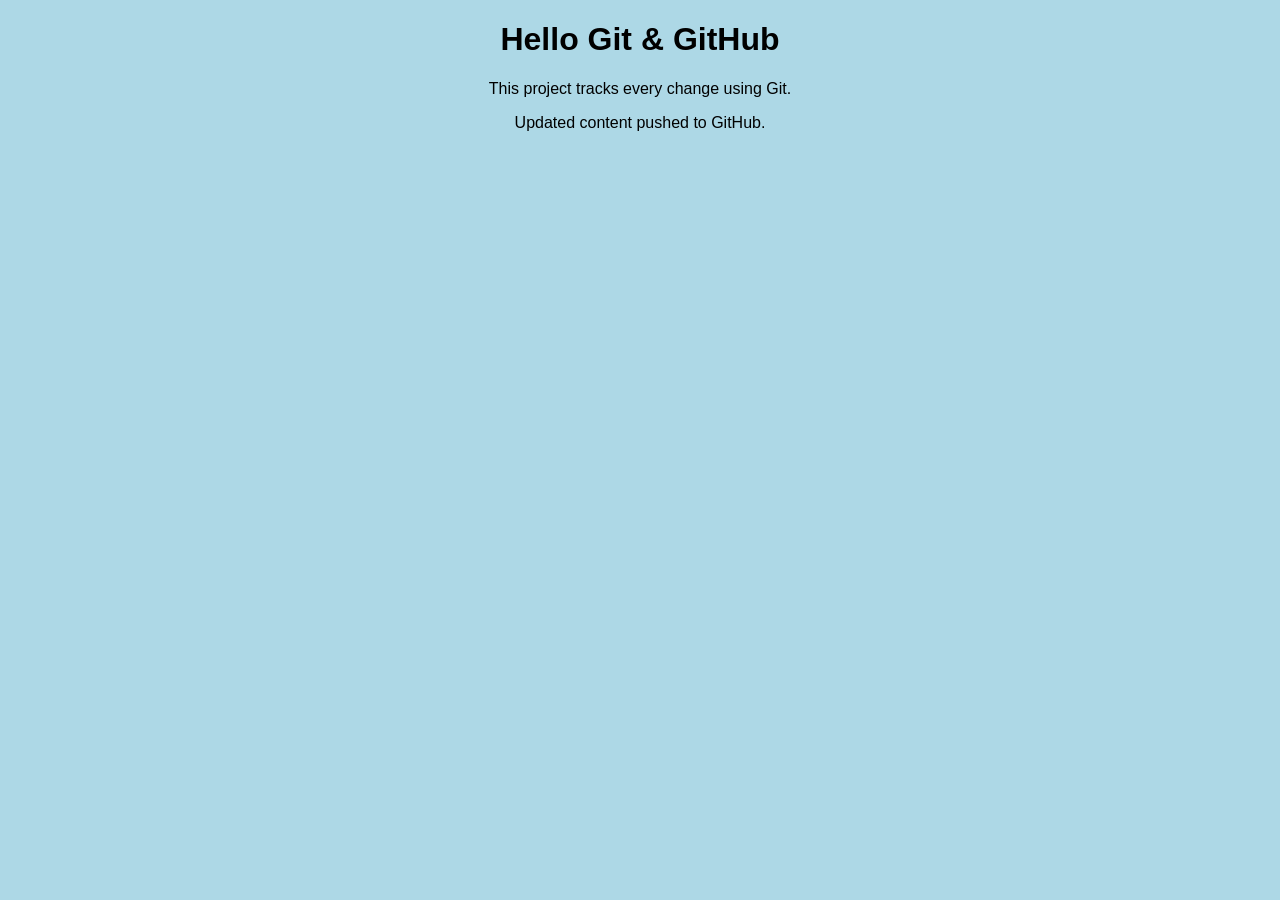
<file: index.html>
<!DOCTYPE html>
<html lang="en">
<head>
<meta charset="UTF-8">
<title>My Git Project</title>
<link rel="stylesheet" href="style.css">
</head>
<body>
<h1>Hello Git & GitHub</h1>
<p>This project tracks every change using Git.</p>
<p>Updated content pushed to GitHub.</p>
</body>
</html>
</file>
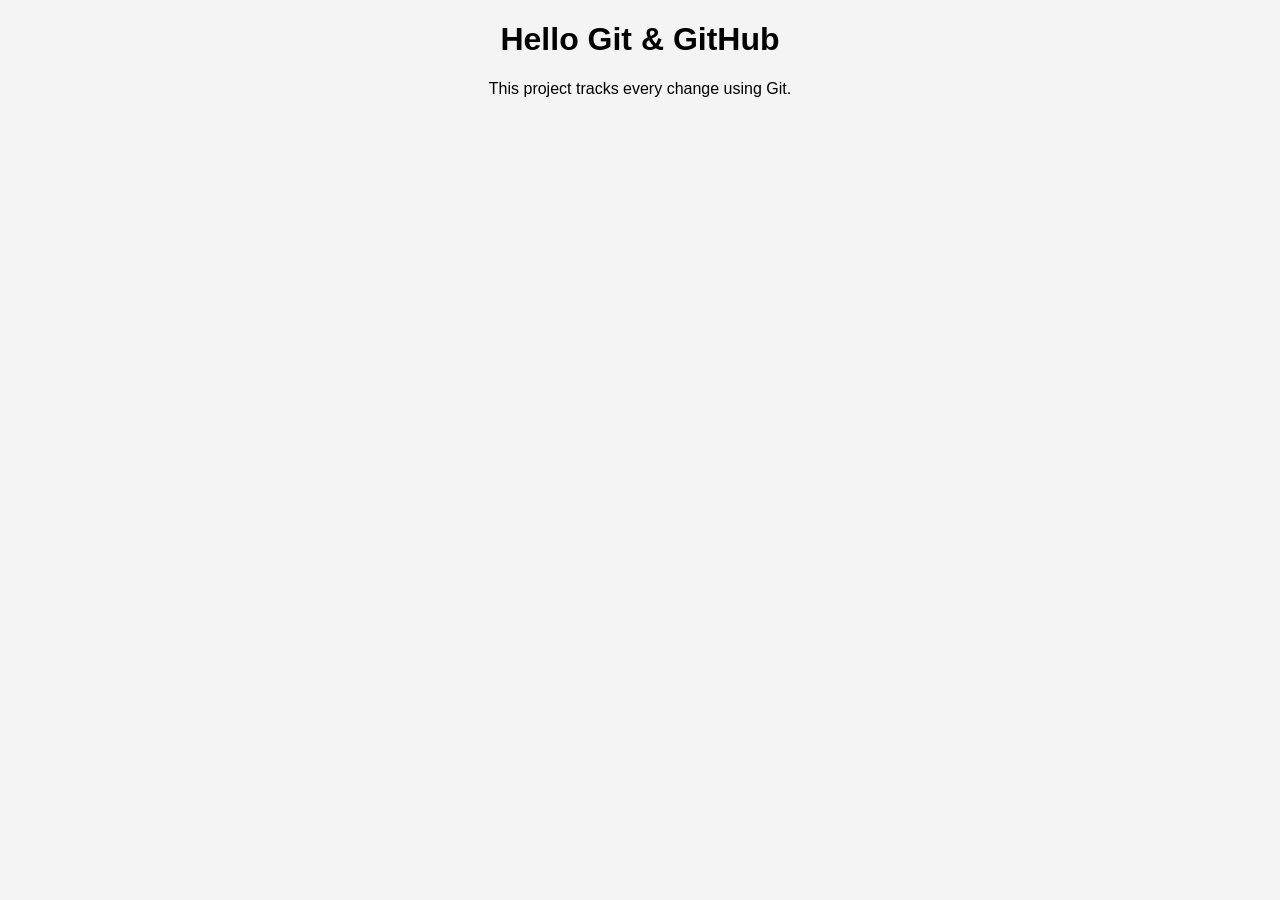
<file: git-frontend-project 1/index.html>
<!DOCTYPE html>
<html lang="en">
<head>
<meta charset="UTF-8">
<title>My Git Project</title>
<link rel="stylesheet" href="style.css">
</head>
<body>
<h1>Hello Git & GitHub</h1>
<p>This project tracks every change using Git.</p>
</body>
</html>
</file>
<file: style.css>
body {
font-family: Arial, sans-serif;
background-color: #f4f4f4;
background-color: lightblue;
text-align: center;
}
</file>
<file: git-frontend-project 1/style.css>
body {
font-family: Arial, sans-serif;
background-color: #f4f4f4;
text-align: center;
}
</file>
